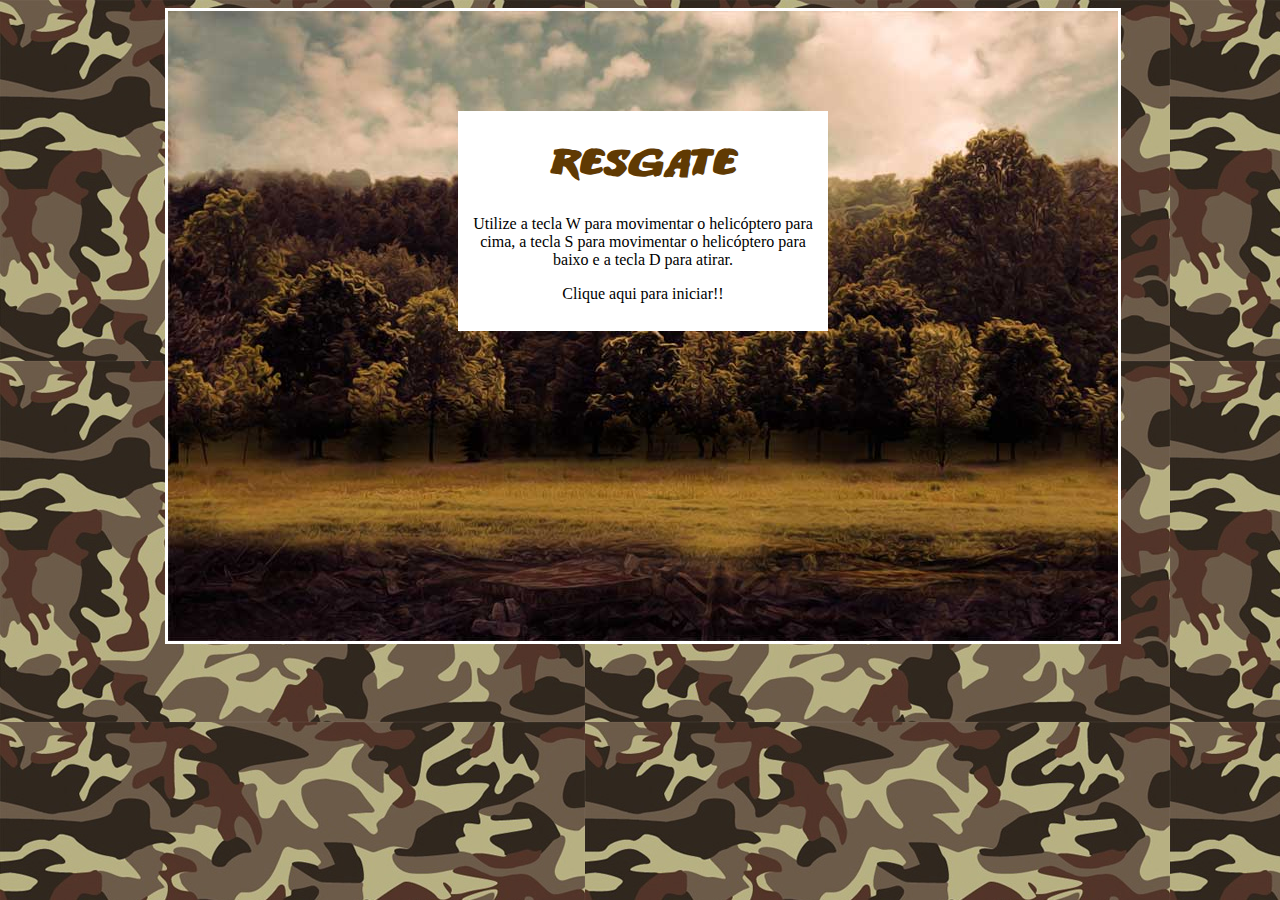
<file: DIO/Órbi Web Games Developer/Games Projects/Construindo o seu primeiro jogo de naves/index.html>
<!doctype html>
<html>
<head>
<meta charset="utf-8">
<title>Resgate</title>
<link href="css/estilos.css" rel="stylesheet" type="text/css">
<script type="text/javascript" src="js/jquery-1.11.1.min.js"></script>
<script type="text/javascript" src="js/js.js"></script>
<script type="text/javascript" src="js/jquery-collision.min.js"></script>
</head>

<body>
<div id="container"> <!-- div container !-->

	<div id="fundoGame"> <!-- div fundoGame !-->
	
		<div id="inicio" onclick="start()"><h1> Resgate </h1> <!-- div inicio !-->
		<p>Utilize a tecla W para movimentar o helicóptero para cima, a tecla S para movimentar o helicóptero para baixo e a tecla D para atirar.</p>
		<p> Clique aqui para iniciar!! </p>
		</div> <!-- Fim da div inicio !-->
		
    </div> <!-- Fim da div fundoGame !-->
	
</div> <!-- Fim da div container !-->

<!-- Sons do jogo !-->
<audio src="sons/som.mp3" preload="auto" id="somDisparo"></audio>
<audio src="sons/explosao.mp3" preload="auto" id="somExplosao"></audio>
<audio src="sons/musica_fundo.mp3" preload="auto" id="musica"></audio>
<audio src="sons/gameover.mp3" preload="auto" id="somGameover"></audio>
<audio src="sons/perdido.mp3" preload="auto" id="somPerdido"></audio>	
<audio src="sons/resgate.mp3" preload="auto" id="somResgate"></audio>

</body>
</html>
</file>
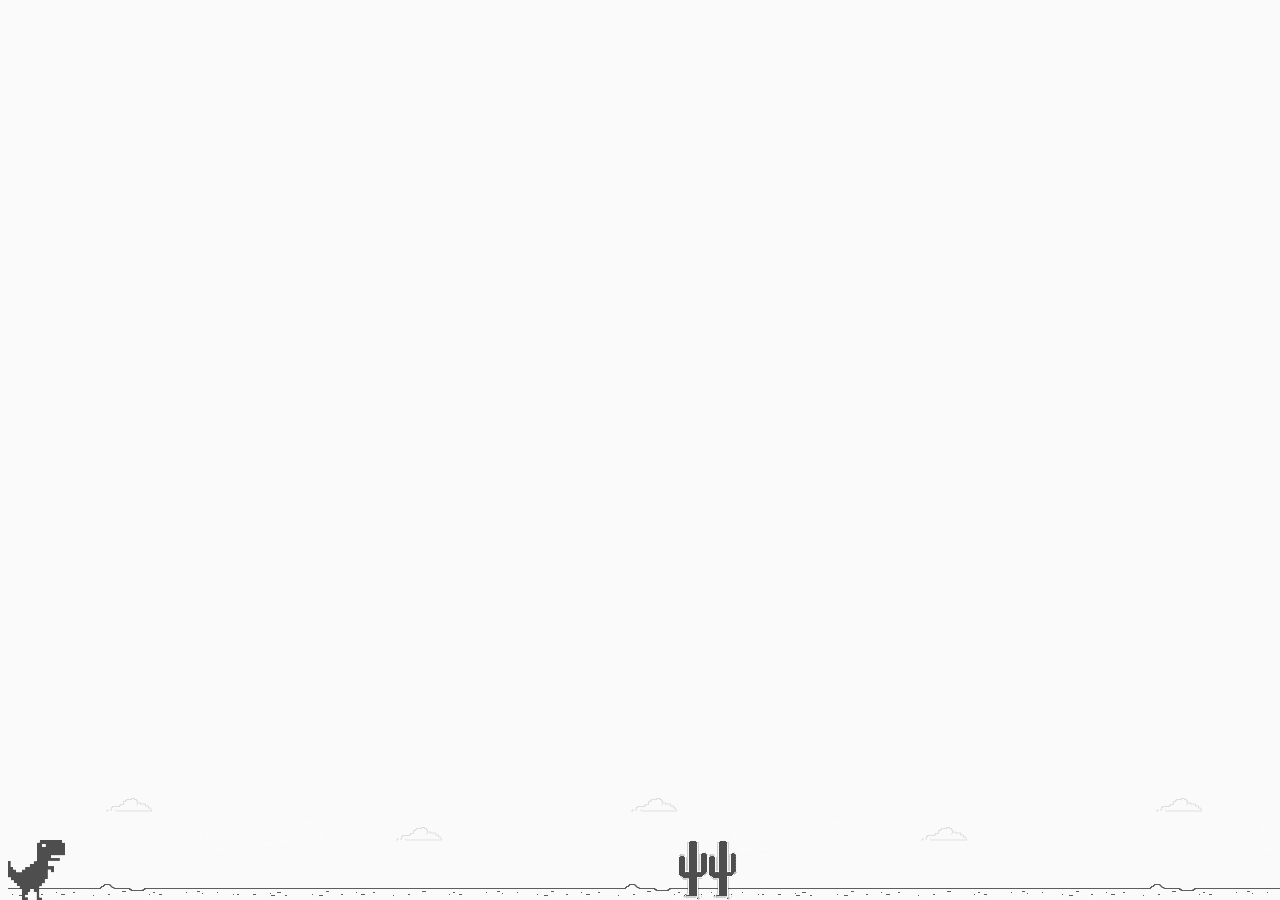
<file: DIO/Órbi Web Games Developer/Games Projects/Dino Game/index.html>
<!DOCTYPE html>
<html lang="pt-br">
<head>
  <meta charset="UTF-8">
  <title>Dino Game</title>
  <link rel="stylesheet" href="style.css"></link>
  <script src="script.js" charset="UTF-8" defer></script>
</head>
<body>
  <div class="background">
    <div class="dino"></div>
  </div>
</body>
</html>
</file>
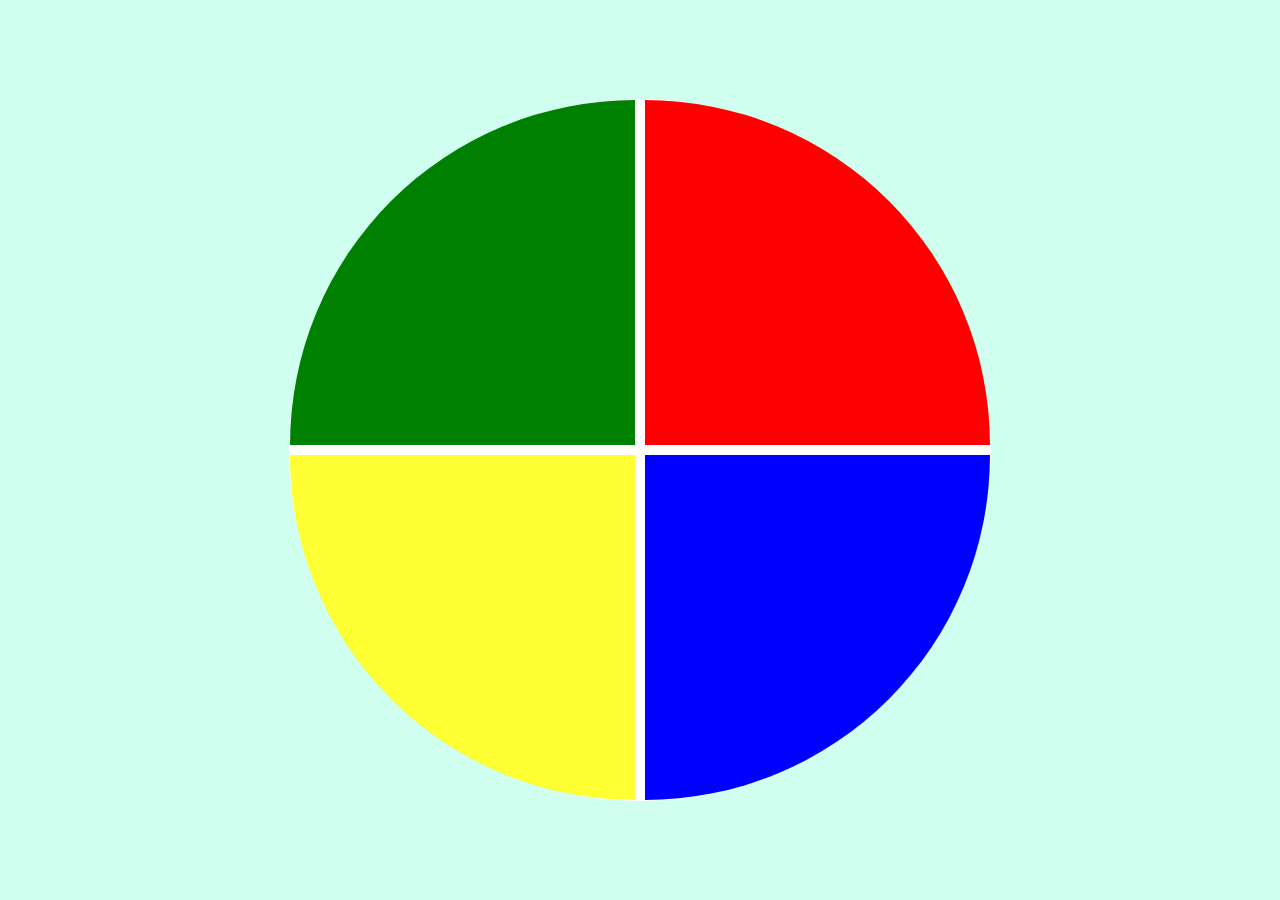
<file: DIO/Órbi Web Games Developer/Games Projects/Genesis/index.html>
<!DOCTYPE html>
<html lang="en">
<head>
    <meta charset="UTF-8">
    <meta name="viewport" content="width=device-width, initial-scale=1.0">
    <link rel="stylesheet" href="style.css">
    <title>Genesis</title>
</head>
<body>
    <div class="main-game">
        <div class="genius">
            <div class="blue"></div>
            <div class="yellow"></div>
            <div class="red"></div>
            <div class="green"></div>
        </div>
    </div>
    <script type="text/javascript" src="script.js"></script>
</body>
</html>
</file>
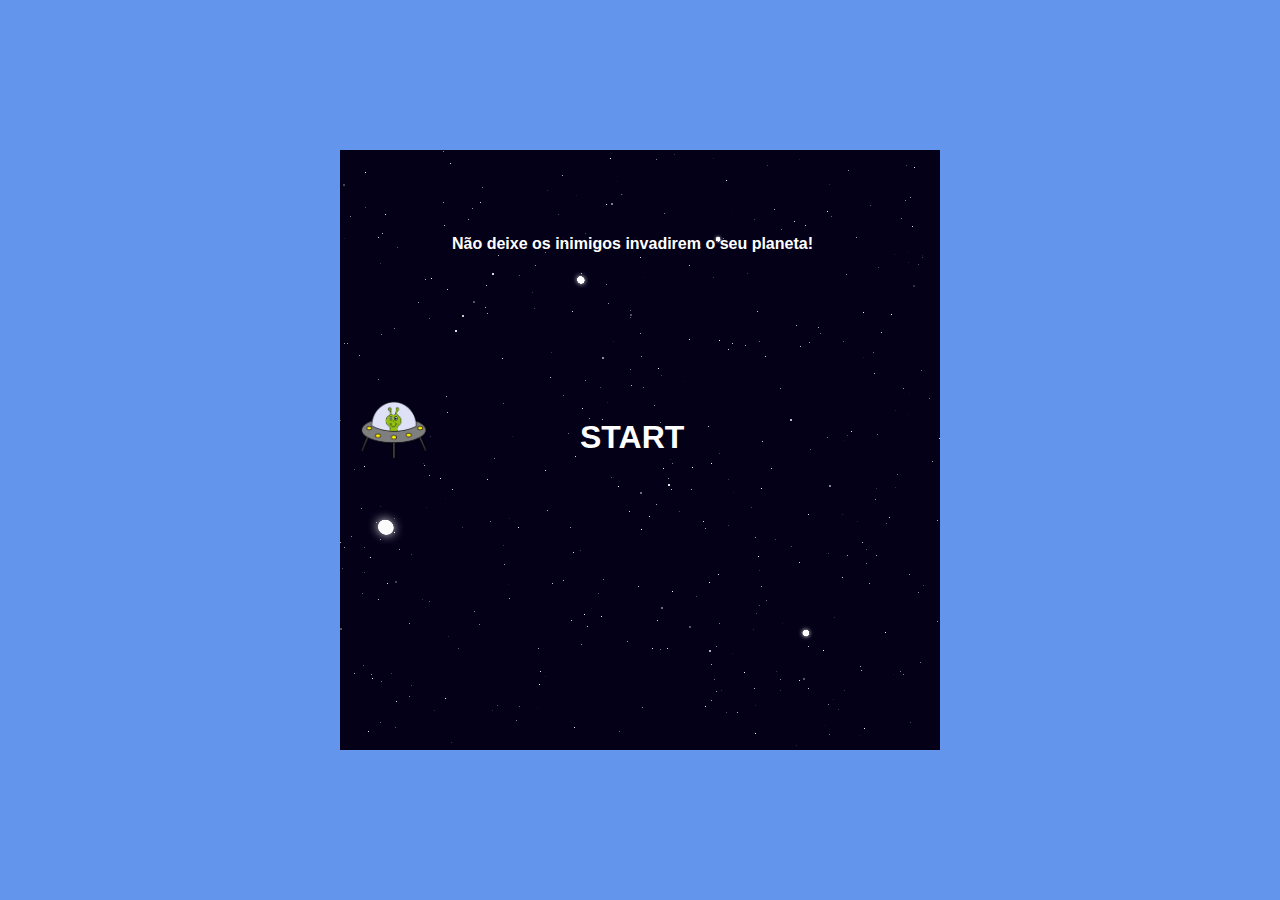
<file: DIO/Órbi Web Games Developer/Games Projects/Space Shooter/index.html>
<!DOCTYPE html>
<html>
<head>
	<meta charset="utf-8">
	<meta name="viewport" content="width=device-width, initial-scale=1">
    <link rel="stylesheet" href="style.css">
    <title>Shooter</title>
</head>
<body>
    <div id="main-play-area">
        <img class="player-shooter" src="./img/hero.png" alt="hero">
        <h4 class="game-instructions">
            Não deixe os inimigos invadirem o seu planeta!
        </h4>
        <div class="start-button">
            <h1>START</h1>
        </div>
    </div>
    <script type="text/javascript" src="script.js"></script>
</body>
</html>
</file>
<file: DIO/Órbi Web Games Developer/Games Projects/Construindo o seu primeiro jogo de naves/css/estilos.css>
@font-face {
	font-family:Titulo;
	src:url(../fontes/ANODETONOONE.TTF);
}

h1 {
	font-family:Titulo;
	font-size:40px;
	color:#603A03;
}

body {
	background-image:url(../imgs/fundo.jpg);
}

#container{
	width:950px;
	height:auto;
	position:relative;
	margin-left:auto;
	margin-right:auto;
}


#fundoGame {
	width:950px;
	height:630px;
	background-image:url(../imgs/fundo_game.jpg);
	border-color:#FFF;
	border-style:solid;
}

#jogador {
	width:256px;
	height:66px;
	position:absolute;
	left:8px;
	top:179px;
background-image:url(../imgs/apache.png);

}

#inimigo1 {
	width: 256px;
	height: 66px;
	position: absolute;
	left: 689px;
	top: 253px;
	background-image:url(../imgs/inimigo1.png);
	
}

#inimigo2 {
	width: 165px;
	height: 70px;
	position: absolute;
	left: 775px;
	top: 447px;
	background-image: url(../imgs/inimigo2.png);
}

#amigo {
	width: 44px;
	height: 51px;
	position: absolute;
	left: 10px;
	top: 464px;
	background-image:url(../imgs/amigo.png);
}

#inicio {
	width:350px;
	height:200px;
	background-color:#FFF;
 	margin-left:auto;
    margin-right:auto;
 	margin-top:100px;
	text-align:center;
	padding:10px;

}

.anima1 {
	background-image:url(../imgs/helicoptero.png);
	animation:play .5s steps(2) infinite;

    -webkit-animation: play .5s steps(2) infinite;
    -moz-animation: play .5s steps(2) infinite;
    -ms-animation: play .5s steps(2) infinite;
    -o-animation: play .5s steps(2) infinite;
}

@keyframes play {
	from {background-position:0px;}
	to {background-position:-512px;}
}


@-webkit-keyframes play {
   from { background-position:0px; }
     to { background-position: -512px; }
}

@-moz-keyframes play {
   from { background-position:0px; }
     to { background-position: -512px; }
}

@-ms-keyframes play {
   from { background-position:0px; }
     to { background-position: -512px; }
}

@-o-keyframes play {
   from { background-position:0px; }
     to { background-position: -512px; }
}

.anima2 {
    background-image:url(../imgs/inimigo1.png);
    animation: play .5s steps(2) infinite;
    -webkit-animation: play .5s steps(2) infinite;
    -moz-animation: play .5s steps(2) infinite;
    -ms-animation: play .5s steps(2) infinite;
    -o-animation: play .5s steps(2) infinite; 
}


.anima3 {
	background-image:url(../imgs/amigo.explosao);
	animation:play2 .9s steps(12) infinite;
	-webkit-animation: play2 .9s steps(12) infinite;
    -moz-animation: play2 .9s steps(12) infinite;
    -ms-animation: play2 .9s steps(12) infinite;
    -o-animation: play2 .9s steps(12) infinite;
}

@keyframes play2 {
	from {background-position:0px;}
	to {background-position:-528px;}
}

@-webkit-keyframes play2 {
   from { background-position:    0px; }
    to { background-position: -528px; }
}

@-moz-keyframes play2 {
   from { background-position:    0px; }
    to { background-position: -528px; }
}

@-ms-keyframes play2 {
   from { background-position:    0px; }
    to { background-position: -528px; }
}

@-o-keyframes play2 {
   from { background-position:    0px; }
    to { background-position: -528px; }
}

#disparo {
	width: 50px;
	height: 8px;
	position: absolute;
	background-image: url(../imgs/disparo.png);
}

#explosao1 {
	width:15px;
	height:87px;
	position:absolute;

}

#explosao2 {
	width:15px;
	height:87px;
	position:absolute;
	
}

#explosao3 {
	width:44px;
	height:51px;
	position:absolute;
}

.anima4 {
	width:44px;
	height:51px;
	background-image:url(../imgs/amigo_explosao.png);
	animation:play3 .5s steps(7) infinite;
	-webkit-animation: play3 .5s steps(7) infinite;
       -moz-animation: play3 .5s steps(7) infinite;
        -ms-animation: play3 .5s steps(7) infinite;
         -o-animation: play3 .5s steps(7) infinite;
}

@keyframes play3 {
	from {background-position:0px;}
	to {background-position:-308px;}
}

@-webkit-keyframes play3 {
   from { background-position:    0px; }
     to { background-position: -308px; }
}

@-moz-keyframes play3 {
   from { background-position:    0px; }
     to { background-position: -308px; }
}

@-ms-keyframes play3 {
   from { background-position:    0px; }
     to { background-position: -308px; }
}

@-o-keyframes play3 {
   from { background-position:    0px; }
     to { background-position: -308px; }
}

#placar {
	width: 450px;
	height: 50px;
	position: absolute;
	left: 5px;
	top: 590px;
}

h2 {
	font-family:Titulo;
	font-size:20px;
	color:#FFF
}

#energia {
	width: 140px;
	height: 38px;
	position: absolute;
	left: 750px;
	top: 7px;	
}

h3 {
	font-family:Titulo;
	font-size:20px;
	color:#603A03;

}

#fim {
	width:350px;
	height:200px;
	background-color:#FFF;
 	margin-left:auto;
    	margin-right:auto;
 	margin-top:100px;
	text-align:center;
	padding:10px;

}
</file>
<file: DIO/Órbi Web Games Developer/Games Projects/Dino Game/style.css>
body {
    background: #fafafa;
  }
  
.dino {
    position: absolute;
    bottom: 0;
    background-image: url(dino.png);
    width: 60px;
    height: 60px;
}
  
.cactus {
    position: absolute;
    width: 60px;
    height: 60px;
    bottom: 0;
    background-image: url(cactus.png);
}
  
.game-over {
    text-align: center;
    color: #666;
    margin: 50px 0;
    font-family: arial;
}
  
@keyframes slideright {
    from {
        background-position: 70000%;
    }
    to {
        background-position: 0%;
    }
}
  
.background {
    position: absolute;
    bottom: 0px;
    background-image: url('background.png');
    background-repeat: repeat-x;
    animation: slideright 600s infinite linear;
    -webkit-animation: slideright 600s infinite linear;
    width: 100%;
    height: 200px;
}
</file>
<file: DIO/Órbi Web Games Developer/Games Projects/Genesis/style.css>
body {
    margin: 0;
    background-color: rgb(208, 255, 239);
}

.main-game {
    height: 100vh;
    width: 100vw;
    display: flex;
    justify-content: center;
    align-items: center;
}

.genius {
    display: grid;
    grid-template-areas: 'verde vermelho'
    'amarelo azul';
    grid-gap: 10px;
    border: 1px solid #ffffff;
    background-color: #ffffff;
    border-radius: 100%;
    width: 700px;
    height: 700px;
}

.blue {
    grid-area: azul;
    background-color: blue;
    border-bottom-right-radius: 100%;
}

.red {
    grid-area: vermelho;
    background-color: red;
    border-top-right-radius: 100%;
}

.yellow {
    grid-area: amarelo;
    background-color: yellow;
    border-bottom-left-radius: 100%;
}

.green {
    grid-area: verde;
    background-color: green;
    border-top-left-radius: 100%;
}

.selected {
    opacity: 0.8;
}
</file>
<file: DIO/Órbi Web Games Developer/Games Projects/Space Shooter/style.css>
body {
    height: 100vh;
    width: 100%;
    display: flex;
    justify-content: center;
    align-items: center;
    padding: 0;
    margin: 0;
    font-family: sans-serif;
    background-color: cornflowerblue;
}

#main-play-area {
    background-color: black;
    background-image: url(img/space.png);
    height: 600px;
    width: 600px;
}

.game-instructions {
    position: relative;
    color: white;
    left: 7rem;
    top: 0px;
}

.start-button {
    position: relative;
    color: white;
    top: 9rem;
    left: 15rem;
    cursor: pointer;
}

.player-shooter {
    position: relative;
    height: 60px;
    width: 70px;
    left: 20px;
    top: 250px
}

.laser {
    position: relative;
    width: 40px;
    height: 30px;
}

.alien {
    height: 60px;
    width: 70px;
    position: relative;
}

.alien-transition {
    opacity: 1;
    transition: opacity 1.5s ease-in-out;
}

.dead-alien {
    height: 60px;
    width: 70px;
    position: relative;
    opacity: 0;
}
</file>
